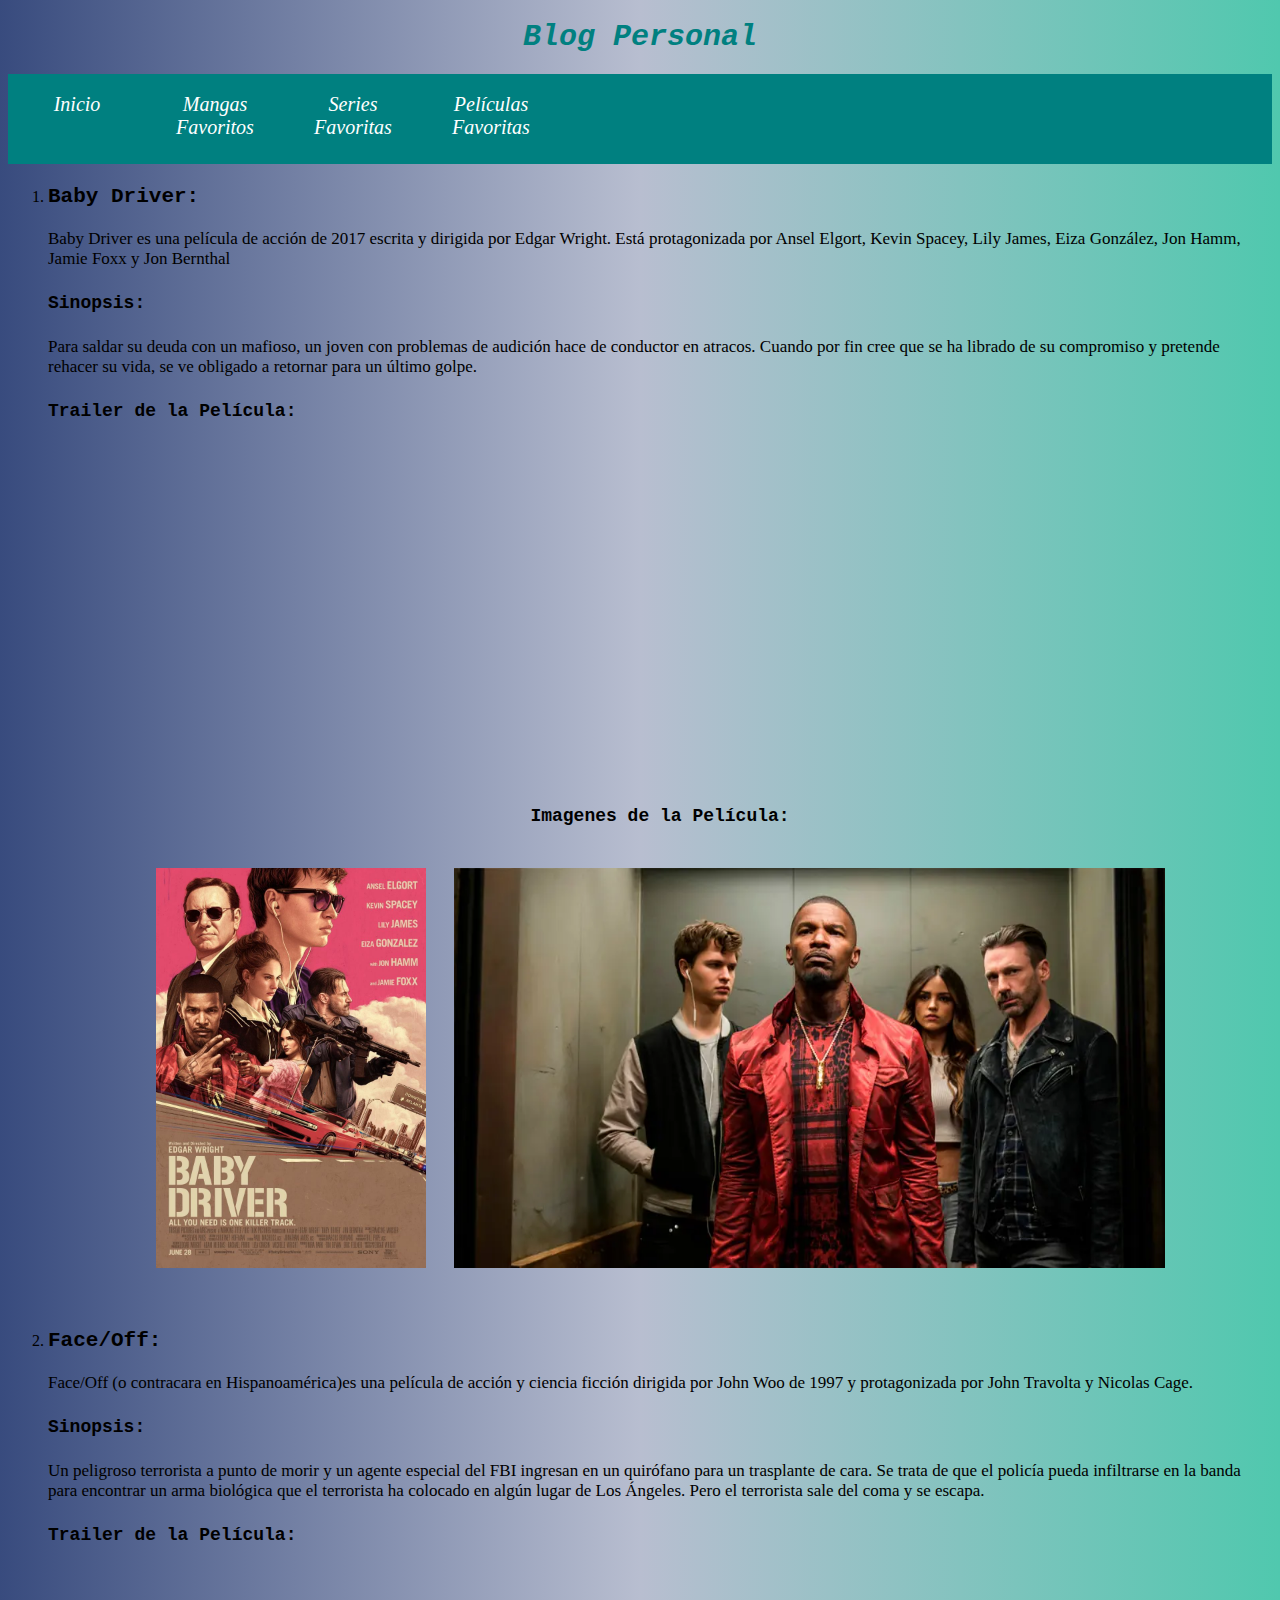
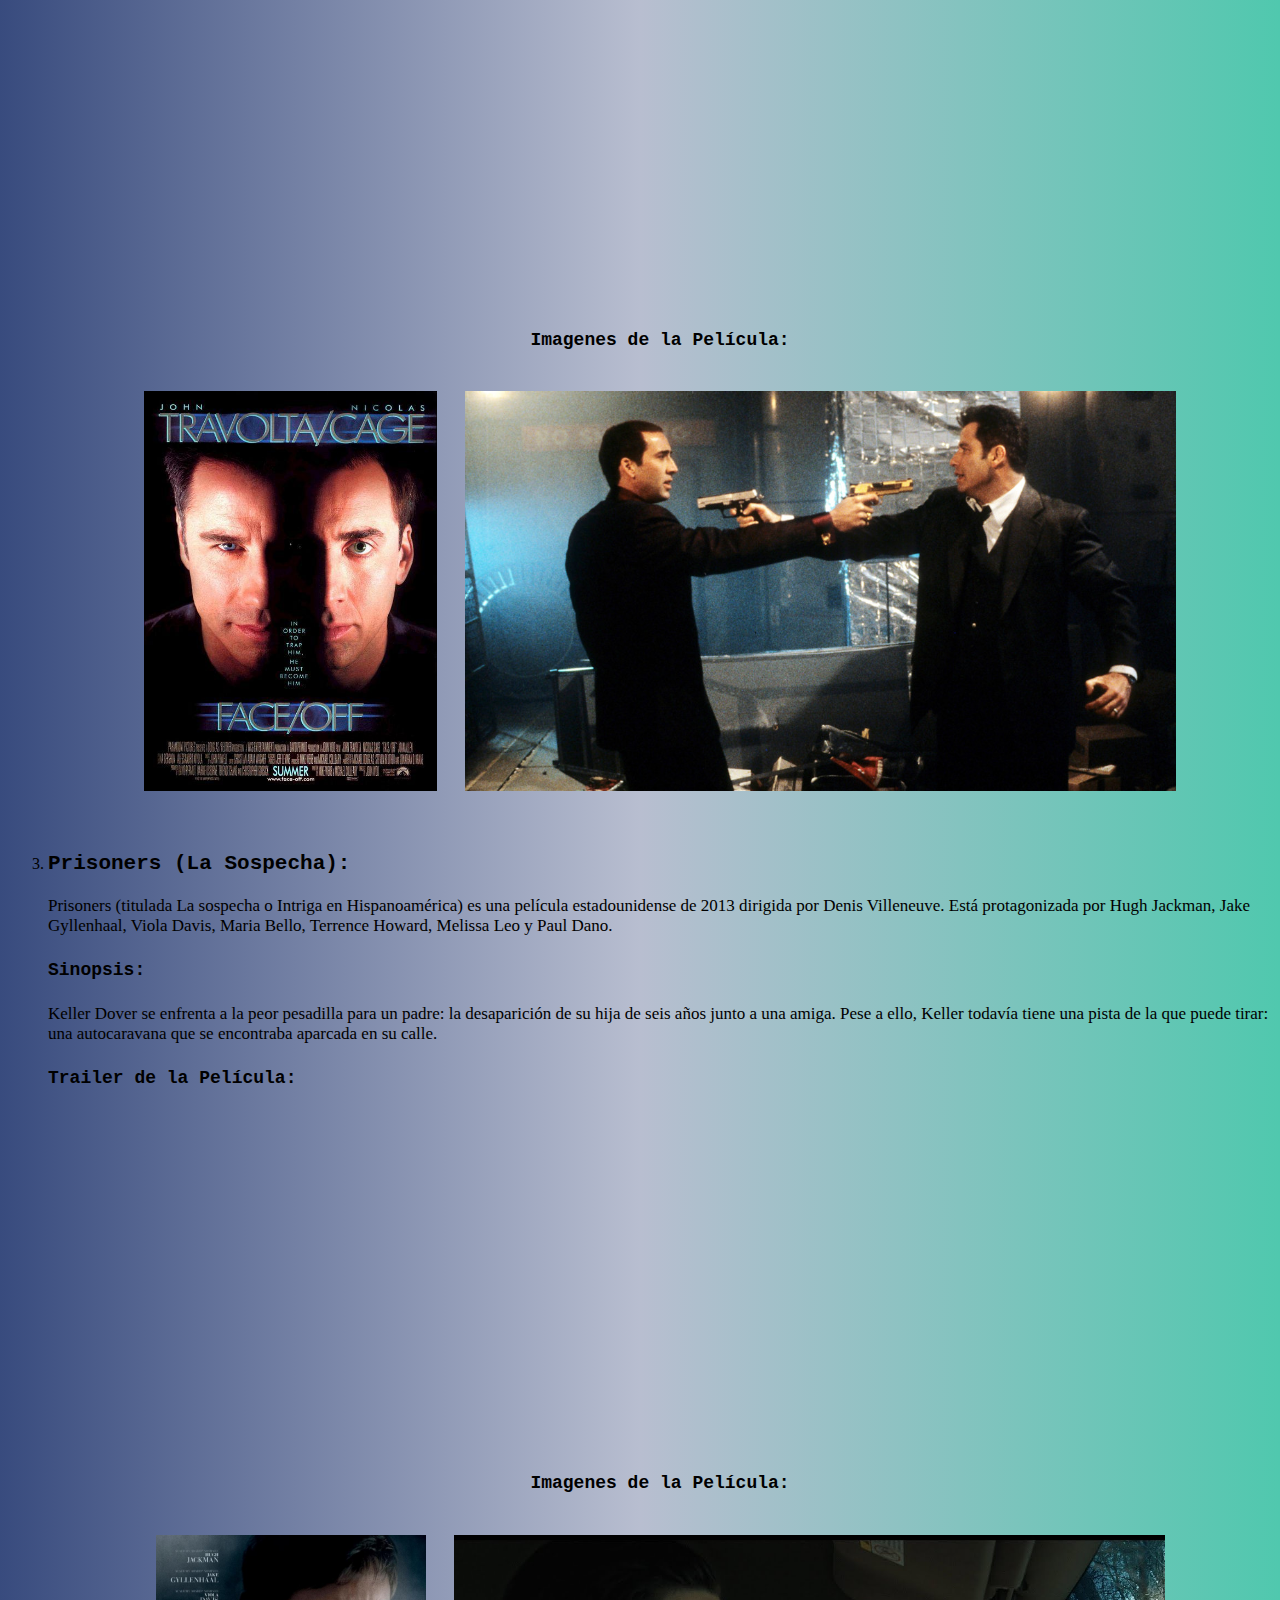
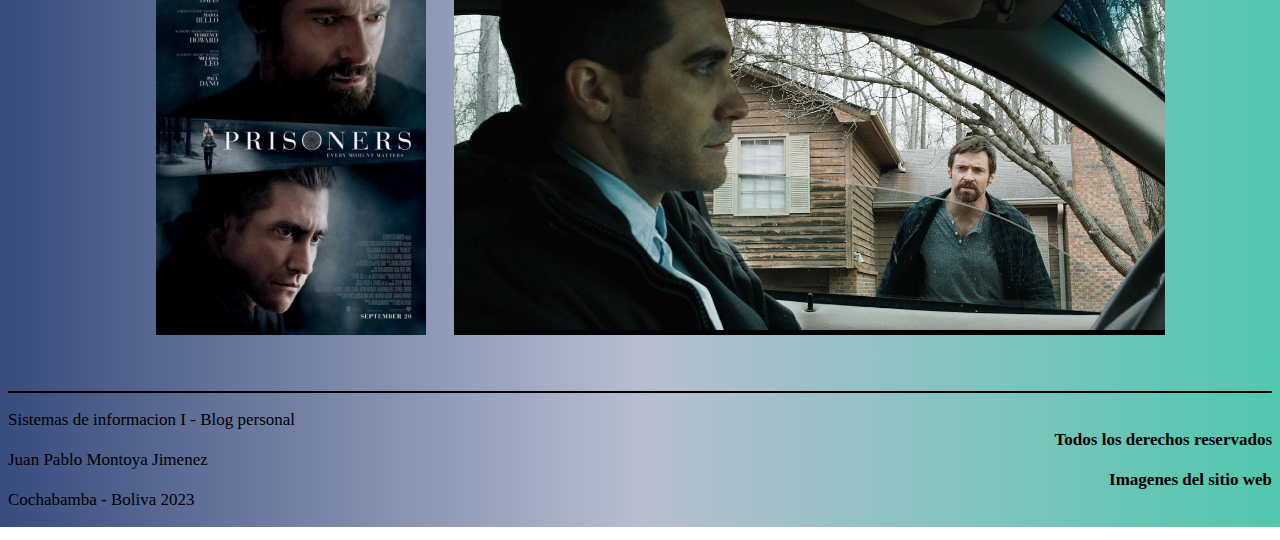
<file: Blog Personal (con Git)/Pelis_Favoritas.html>
<!DOCTYPE html>
<html lang="en">
<head>
    <meta charset="UTF-8">
    <meta http-equiv="X-UA-Compatible" content="IE=edge">
    <meta name="viewport" content="width=device-width, initial-scale=1.0">
    <title>Peliculas Favoritas JPMJ</title>
    <link rel="stylesheet" type= "text/css" href="styles.css">
</head>
<body>
    <header>
        <h1><b><i>Blog Personal</i></b></h1>
    </header>
    <div id="menu">
        <ul>
            <li><a href="Index.html"><i>Inicio</i></a></li>
            <li><a href="Mangas_Favoritos.html"><i>Mangas Favoritos</i></a></li>
            <li><a href="Series_Favoritas.html"><i>Series Favoritas</i></a></li>   
            <li><a href=""><i>Películas Favoritas</i></a></li>   
        </ul>
        <br/><br/><br/><br/><br/>
    </div> 
    <main>
        <Article>
            <ol>
                <li id="BD"><h3>Baby Driver:</h3>
                    <p id="texto">Baby Driver es una película de acción de 2017 escrita y dirigida por Edgar Wright. 
                        Está protagonizada por Ansel Elgort, Kevin Spacey, Lily James, Eiza González, Jon Hamm, Jamie Foxx y Jon Bernthal</p>
                    <h4>Sinopsis:</h4> 
                        <p id="texto">
                            Para saldar su deuda con un mafioso, un joven con problemas de audición hace de conductor en atracos. 
                            Cuando por fin cree que se ha librado de su compromiso y pretende rehacer su vida, 
                            se ve obligado a retornar para un último golpe.</p>   
                        <h4>Trailer de la Película:</h4><br/>
                    <center>
                        <iframe width="560" height="315" src="https://www.youtube.com/embed/E1g8yf8NjCg" title="YouTube video player" frameborder="0" allow="accelerometer; autoplay; clipboard-write; encrypted-media; gyroscope; picture-in-picture; web-share" allowfullscreen></iframe>
                        <h4>Imagenes de la Película:</h4><br/>
                        <img src="Media/Imgs/Baby_Driver_1.jpeg" width="270" height="400" title="Poster de la Película">
                        &nbsp;&nbsp;&nbsp;&nbsp;&nbsp;
                        <img src="Media/Imgs/Baby_Driver_2.webp" width="711" height="400" title="Personajes principales de la película"> <br/><br/><br/>
                    </center>
                </li>
                <li id="FO"><h3>Face/Off:</h3>
                        <p id="texto">Face/Off (o contracara en Hispanoamérica)es una película de acción y ciencia ficción dirigida 
                            por John Woo de 1997 y protagonizada por John Travolta y Nicolas Cage.</p>
                        <h4>Sinopsis:</h4> 
                            <p id="texto">
                                Un peligroso terrorista a punto de morir y un agente especial del FBI ingresan 
                                en un quirófano para un trasplante de cara. Se trata de que el policía pueda infiltrarse en la banda para encontrar 
                                un arma biológica que el terrorista ha colocado en algún lugar de Los Ángeles. Pero el terrorista sale del coma y se escapa.</p>   
                            <h4>Trailer de la Película:</h4><br/>
                        <center>
                            <iframe width="560" height="315" src="https://www.youtube.com/embed/S-nDX0BeFoQ" title="YouTube video player" frameborder="0" allow="accelerometer; autoplay; clipboard-write; encrypted-media; gyroscope; picture-in-picture; web-share" allowfullscreen></iframe>
                            <h4>Imagenes de la Película:</h4><br/>
                            <img src="Media/Imgs/Face_Off_1.jpg" width="293" height="400" title="Poster de la película">
                            &nbsp;&nbsp;&nbsp;&nbsp;&nbsp;
                            <img src="Media/Imgs/Face_Off_2.jpg" width="711" height="400" title="Protagonistas de la película (John Travolta y Nicolas Cage)"> <br/><br/><br/>
                        </center>
                </li>
                <li id="P"><h3>Prisoners (La Sospecha):</h3>
                    <p id="texto">Prisoners (titulada La sospecha o Intriga en Hispanoamérica) 
                        es una película estadounidense de 2013 dirigida por Denis Villeneuve. Está protagonizada por Hugh Jackman, 
                        Jake Gyllenhaal, Viola Davis, Maria Bello, Terrence Howard, Melissa Leo y Paul Dano. 
                        </p>
                    <h4>Sinopsis:</h4> 
                        <p id="texto">
                            Keller Dover se enfrenta a la peor pesadilla para un padre: la desaparición de su hija de seis años junto a una amiga. 
                            Pese a ello, Keller todavía tiene una pista de la que puede tirar: una autocaravana que se encontraba aparcada en su calle.</p>   
                        <h4>Trailer de la Película:</h4><br/>
                    <center>
                        <iframe width="560" height="315" src="https://www.youtube.com/embed/bpXfcTF6iVk" title="YouTube video player" frameborder="0" allow="accelerometer; autoplay; clipboard-write; encrypted-media; gyroscope; picture-in-picture; web-share" allowfullscreen></iframe>
                        <h4>Imagenes de la Película:</h4><br/>
                        <img src="Media/Imgs/Prisoners_1.jpg" width="270" height="400" title="Poster de la película">
                        &nbsp;&nbsp;&nbsp;&nbsp;&nbsp;
                        <img src="Media/Imgs/Prisoners_2.jpg" width="711" height="400" title="Protagonistas de la película (Hugh Jackman y Jake Gyllenhaal)"> <br/><br/><br/>
                    </center>
                </li>
            </ol>  
        </Article>
        <footer>
            <hr/>
            <p>Sistemas de informacion I - Blog personal <a id="linkF" href="https://puntocero.ucb.edu.bo/a/copyright" target="_blank">Todos los derechos reservados</a><br/>
            Juan Pablo Montoya Jimenez <a id = "linkF" href="https://mega.nz/file/cdInBRoI#J7Yw3gpYODM1JcS3pdZsDK84VA_4MrIiB991Bl5fIMo" target="_blank">Imagenes del sitio web</a><br/>
            Cochabamba  - Boliva 2023</p>
        </footer> 
    </main>
</body>
</html>
</file>
<file: Blog Personal (con Git)/styles.css>
html
{
   background-image:linear-gradient(to right,#384b7e,#b8bed0,#50c8ae);
   min-height: 100%;
}
h1 
{
   font-family: Monaco, monospace;
   font-size:30px;
   text-align:center;
   color:teal
}
h2 
{
   font-family: Monaco, monospace;
   font-size:25px;
}
h3{
   font-family: Monaco, monospace;
   font-size:21px;
}
h4 {
   font-family: Monaco, monospace;
   font-size:18px;
}
#menu{
   background-color:teal;
}
#menu ul{
   margin:0;
   padding:0;
   list-style-type:none;
}
#menu ul a { 
   width:100px;
   text-decoration:none;
   text-align:center;
   color:white;
   padding:5px 8px;
   border-right:1px black;
   display:block; 
}
#menu li {
   float:left;
} 
#menu a:hover {
   background-color:#336699;
}
#menu li a
{
   font-family: "Tahoma";
   font-size:20px;
   text-decoration: none;
   float:left;
   padding: 19px;
   color: white;
}
#texto 
{
   font-family: "Trebuchet MS";  
   font-size:17px; 
}
#texto samp
{
   font-family: "Trebuchet MS"; 
   font-size:17px;
}
li a
{
   font-family: "Trebuchet MS"; 
   font-size:17px;
   text-decoration: none;
   color: black;
}
ul li{
   font-family: "Trebuchet MS"; 
   font-size:17px; 
}
input,textarea,select {
   background-color: #B2CDC1;
}
footer{
   font-family: "Trebuchet MS"; 
   font-size:17px; 
}
#Tabla_MyS {
   border-collapse:collapse;
}
#Tabla_MyS thead{
   background-color: teal;
   font-weight: bold;
}
#Tabla_MyS td,th{
   border: 2px solid;
}
#Tabla_MyS thead tr {
   font-family: "Trebuchet MS";
   text-align: center;
   font-size:22px; 
} 
#Tabla_MyS tbody{
   font-family: "Trebuchet MS";
   text-align: left;
   vertical-align: top;
   font-size:15px; 
} 
#Tabla_MyS tbody li{
   list-style: none;
}
#Portadas{
   text-align: center;
}
#linkB{
   font-family: "Trebuchet MS";
   text-decoration: none;
   font-weight: bold;
   display: inline-block;
   width: 100%;
}
#linkF{
   text-decoration: none;
   text-align: right;
   display: inline-block;
   width: 100%;
   font-weight: bold;
   color: black;
}
hr{
   height: 2px;
   background-color: black;
   border: none;
}
</file>
